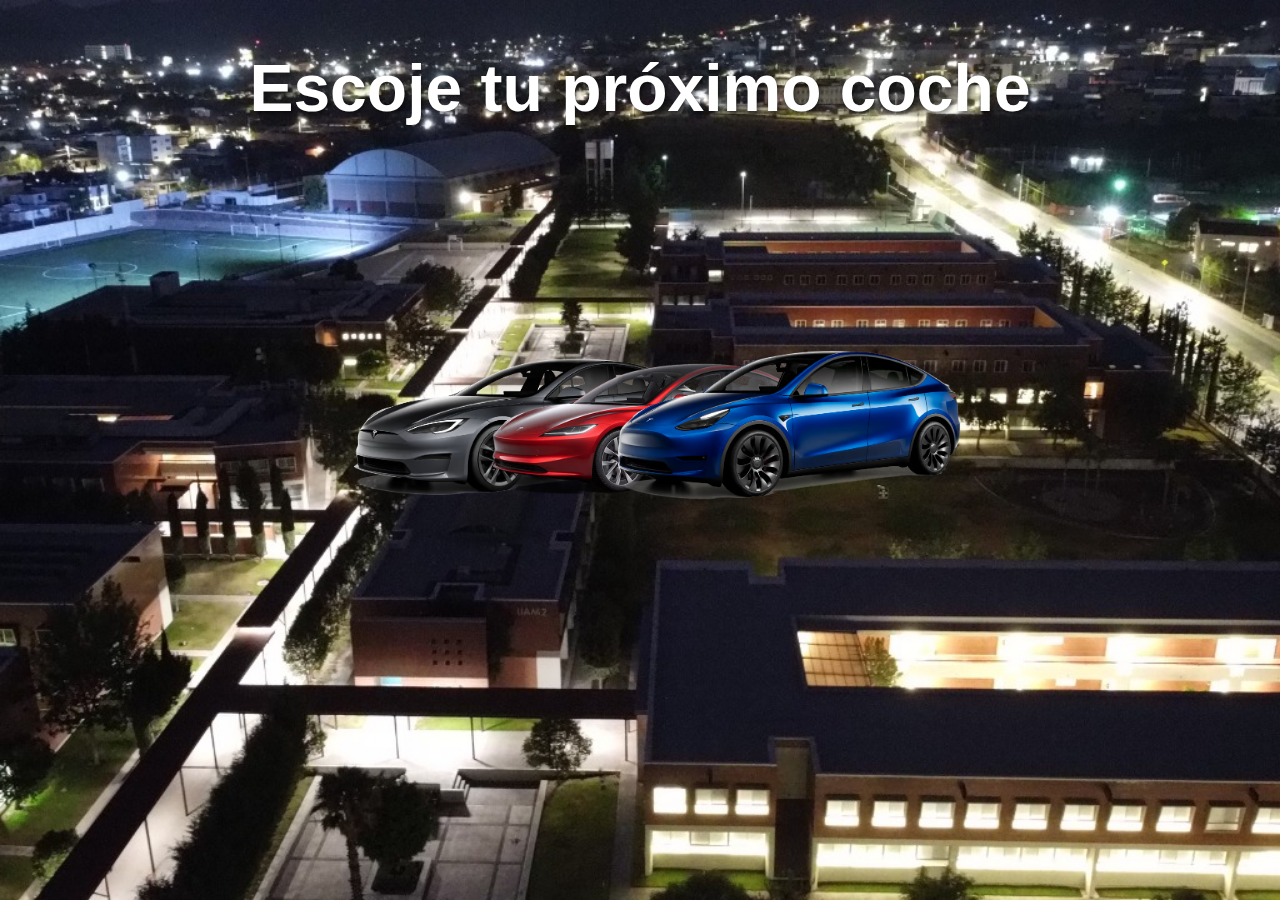
<file: ejem.html>
<!DOCTYPE html>
<html>
<head>
    <style>
        body {
            background-image: url(img/fondoweb.jpg);
            background-size: cover;
            background-attachment: fixed;
            background-repeat: no-repeat;
            background-position: center center;
        }

        .box {
            position: absolute;
            width: 200px;
            height: 200px;
        }

        .box1 {
            top: 35%;
            left:26%;
            z-index: 1;
        }

        .box2 {
            top: 35%;
            left: 36%;
            z-index: 2;
        }

        .box3 {
            top: 35%;
            left: 46%;
            z-index: 3;
        }

        .title {
            text-align: center;
            font-size: 66px;
            margin-top: 50px;
            color: white;
            text-shadow: 2px 2px 4px rgba(0, 0, 0, 0.5);
            font-family: Arial, sans-serif;
        }
    </style>
</head>
<body>
    <h1 class="title">Escoje tu próximo coche</h1>
    <div class="box box1">
        <a href="https://www.tesla.com/es_mx/models">
            <img src="img/models.avif" alt="Model S" style="width: 200%;">
        </a>
    </div>
    <div class="box box2">
        <a href="https://www.tesla.com/es_mx/model3">
            <img src="img/models3.avif" alt="Model 3" style="width: 200%;">
        </a>
    </div>
    <div class="box box3">
        <a href="https://www.tesla.com/es_mx/modely">
            <img src="img/modely.avif" alt="Model Y" style="width: 200%;">
        </a>
    </div>
</body>
</html>
</file>
